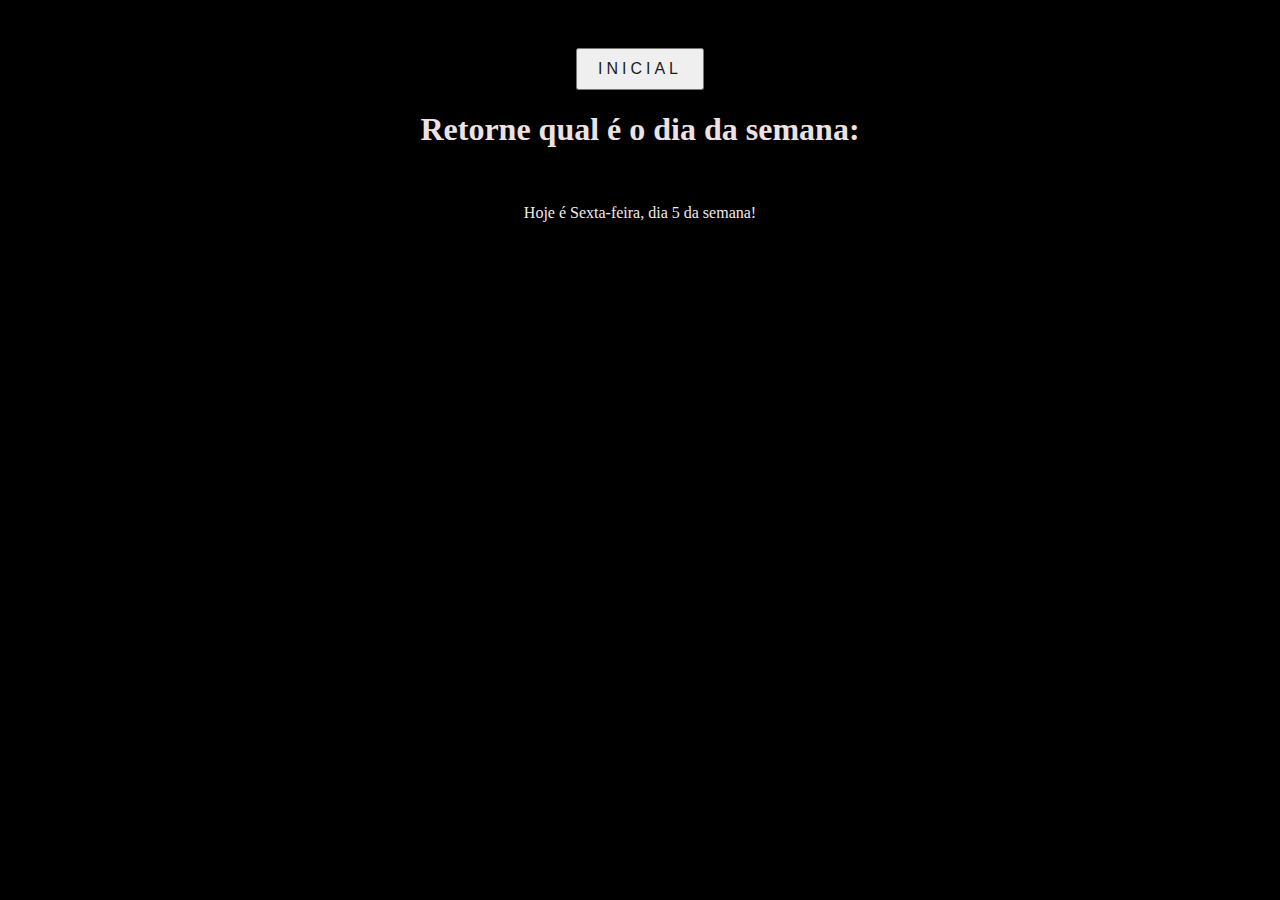
<file: atividadeDois.html>
<!DOCTYPE html>
<html lang="pt">
<head>
    <meta charset="UTF-8">
    <meta http-equiv="X-UA-Compatible" content="IE=edge">
    <meta name="viewport" content="width=device-width, initial-scale=1.0">
    <title>atividadeDois</title>
    <link rel="stylesheet" href="estiloDois.css"
</head>
<body>
    <button class="inicial"><a href="index.html">Inicial</a></button>
    <h1> Retorne qual é o dia da semana: </h1>
    <br>
    <p id="dia-da-semana"></p>
    <script>
      function getDiaDaSemana() {
        const diasDaSemana = ["Domingo, dia 0 da semana", "Segunda-feira, dia 1 da semana", "Terça-feira, dia 2 da semana", "Quarta-feira, dia 3 da semana", "Quinta-feira, dia 4 da semana", "Sexta-feira, dia 5 da semana", "Sábado, dia 6 da semana"];
        const data = new Date();
        const dia = data.getDay();
        return diasDaSemana[dia];
      }
      const diaDaSemana = getDiaDaSemana();
      const elementoDiaDaSemana = document.getElementById("dia-da-semana");
      elementoDiaDaSemana.innerHTML = "Hoje é " + diaDaSemana + "!";
    </script>
</body>
</html>
</file>
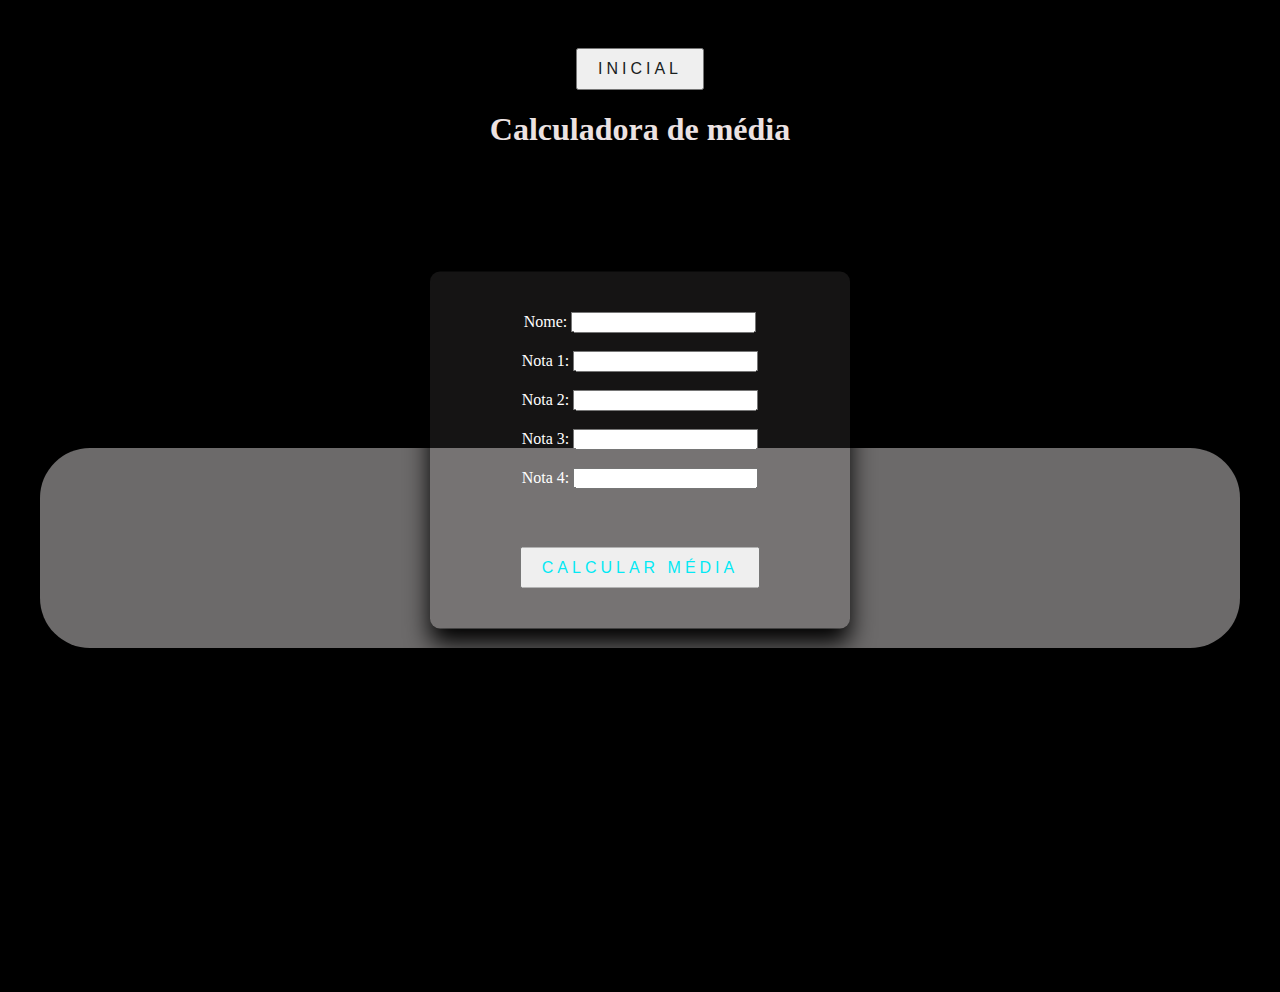
<file: atividadeQuatro.html>
<!DOCTYPE html>
<html lang="pt">
<head>
    <meta charset="UTF-8">
    <meta http-equiv="X-UA-Compatible" content="IE=edge">
    <meta name="viewport" content="width=device-width, initial-scale=1.0">
    <title>atividadeQuatro</title>
    <link rel="stylesheet" href="estiloDois.css">
    <script>
        function calcularMedia() {
          // Obter os valores dos campos de entrada
          var nome = document.getElementById("nome").value;
          var nota1 = parseFloat(document.getElementById("nota1").value);
          var nota2 = parseFloat(document.getElementById("nota2").value);
          var nota3 = parseFloat(document.getElementById("nota3").value);
          var nota4 = parseFloat(document.getElementById("nota4").value);
          
          // Calcular a média
          var media = (nota1 + nota2 + nota3 + nota4) / 4;
          
          // Exibir o resultado
          var resultado = document.getElementById("resultado");
          resultado.innerHTML = nome + ", você teve média: " + media.toFixed(2);
          
          // Verificar se o usuário foi aprovado ou reprovado
          if (media >= 7) {
            resultado.innerHTML += "<br><strong>Parabéns!</strong> Você foi aprovado!";
          } else {
            resultado.innerHTML += "<br>Infelizmente, Você foi reprovado.";
          }
        }
      </script>
</head>
<body>
  <button class="inicial"><a href="index.html">Inicial</a></button>
    <h1>Calculadora de média</h1>
    <form class="login-box">
      <label for="nome">Nome:</label>
      <input type="text" id="nome"><br>
      <br>
      <label for="nota1">Nota 1:</label>
      <input type="number" id="nota1"><br>
      <br>
      <label for="nota2">Nota 2:</label>
      <input type="number" id="nota2"><br>
      <br>
      <label for="nota3">Nota 3:</label>
      <input type="number" id="nota3"><br>
      <br>
      <label for="nota4">Nota 4:</label>
      <input type="number" id="nota4"><br>
      <br>
      <button class="inicial" type="button" onclick="calcularMedia()">Calcular média</button>
    </form>
    <form class="resultado">
    <div id="resultado"></div>
  </form>
    <br><br>
</body>
</html>
</file>
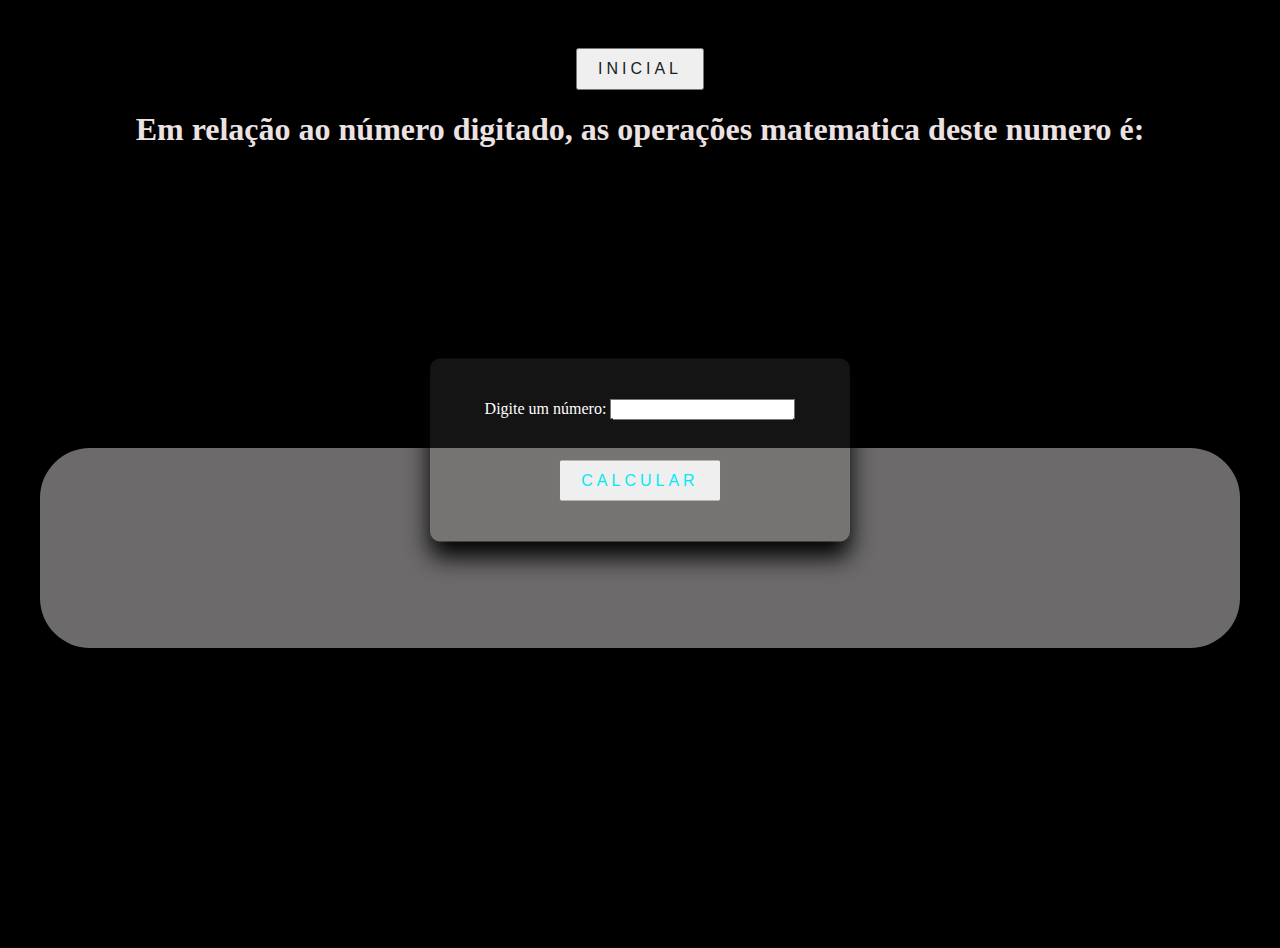
<file: atividadeTres.html>
<!DOCTYPE html>
<html lang="en">
<head>
    <meta charset="UTF-8">
    <meta http-equiv="X-UA-Compatible" content="IE=edge">
    <meta name="viewport" content="width=device-width, initial-scale=1.0">
    <title>atividadeTres</title>
    <link rel="stylesheet" href="estiloDois.css"
</head>
<body>
    <button class="inicial"><a href="index.html">Inicial</a></button>
    <br>
    <form class="login-box">
        <label for="numero">Digite um número:</label>
        <input type="number" id="numero" name="numero">
        <button class="inicial" type="button" onclick="calcular()">Calcular</button>
      </form>
      <h1> Em relação ao número digitado, as operações matematica deste numero é: </h1>
      <form class="resultado">
      <div id="resultado"></div>
    </form>
      <script>
        function calcular() {
          const numero = parseInt(document.getElementById("numero").value);
          const valorAbsoluto = Math.abs(numero);
          const parteInteira = Math.floor(numero);
          const inteiroMaisProximo = Math.round(numero);
          const raizQuadrada = Math.sqrt(numero);
          const raizCubica = Math.cbrt(numero);
          const quadrado = Math.pow(numero, 2);
          const cubo = Math.pow(numero, 3);
          const resultado = `
            <p>Valor absoluto: ${valorAbsoluto}</p>
            <p>Parte inteira: ${parteInteira}</p>
            <p>Inteiro mais próximo: ${inteiroMaisProximo}</p>
            <p>Raiz quadrada: ${raizQuadrada.toFixed(2)}</p>
            <p>Raiz cúbica: ${raizCubica.toFixed(2)}</p>
            <p>Ao quadrado: ${quadrado}</p>
            <p>Ao cubo: ${cubo}</p>
          `;
          document.getElementById("resultado").innerHTML = resultado;
        }
      </script>

</body>
</html>
</file>
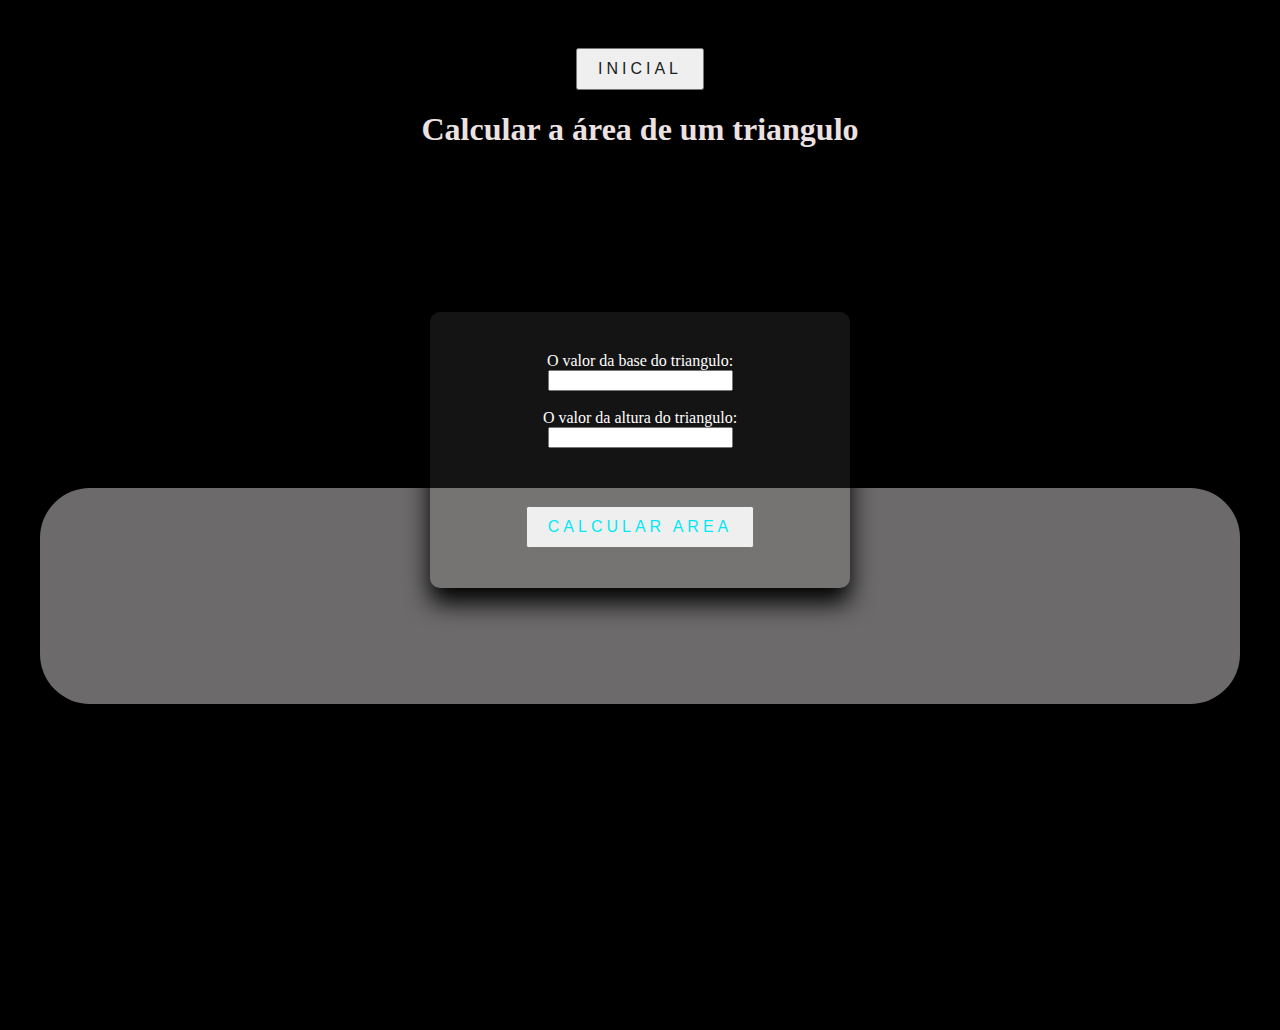
<file: atividadeUm.html>
<!DOCTYPE html>
<html lang="pt">
<head>
    <meta charset="UTF-8">
    <meta http-equiv="X-UA-Compatible" content="IE=edge">
    <meta name="viewport" content="width=device-width, initial-scale=1.0">
    <title>atividadeUm</title>
    <link rel="stylesheet" href="estiloDois.css">
    <script>
        function calcularArea(){
        // Obter os valores dos campos de entrada
          var bas = parseFloat(document.getElementById("bas").value);
          var hal = parseFloat(document.getElementById("hal").value);
        // Calcular a area
          var are = (bas*hal)/2;    
        //exibir o resultado
          var resultado = document.getElementById("resultado");
          resultado.innerHTML =  "O valor da area do triangulo é: " + are;
        }
    </script>
</head>
<body>
  <button class="inicial"><a href="index.html">Inicial</a></button>
    <h1> Calcular a área de um triangulo </h1> 
    <br>
    <form class="login-box">
      <label for="bas">O valor da base do triangulo:</label>
      <input type="number" id="bas"><br>
      <br>
      <label for="hal">O valor da altura do triangulo:</label>
      <input type="number" id="hal"><br>
      <br>
      <button class="inicial" type="button" onclick="calcularArea()">Calcular Area</button>
    </form>
    <form class="resultado">
    <p id="resultado"></p>
  </form>
    <br>
    

</body>
</html>
</file>
<file: estiloDois.css>
body{
    color: #f1eaea;
    text-align: center;
    background-color:black;
}
h1{
    text-align: center;
    color: rgb(236, 226, 226);
}

.login-box{
    position:absolute;
    top: 50%;
    left:50%;
    width:420px;
    padding: 40px;
    transform:translate(-50%, -50%);
    background: #cbc9c91a;
    box-sizing: border-box;
    box-shadow: 0 15px 25px rgba(0,0,0,6);
    border-radius: 10px;
}
.login-box h2, label{
    margin: 0 0 30px;
    padding: 0;
    color: #fff;
    text-align:center;
}

.login-box .user-box {
    position: relative;
}
.login-box .user-box input {
    width: 100%;
    padding: 10px 0;
    font-size: 16px;
    color:#fff;
    margin-bottom: 30px;
    border: none;
    border-bottom: 1px solid #fff;
    outline:none;
    background: transparent;
}

.login-box .user-box label {
    position: absolute;
    top:0;
    left:0;
    padding: 10px 0;
    font-size: 16px;
    color:#fff;
    pointer-events:none;
    transition: 0.5s;
    }
.login-box .user-box input:focus ~ label,
.login-box .user-box input:valid ~ label{
    top: -20px;
    left: 0;
    color: #03e9f4;
    font-size: 12px;
}


.inicial{
    position: relative;
    display: inline-block;
    padding: 10px 20px;
    color:#03e9f4;
    font-size: 16px;
    text-decoration:none;
    text-transform: uppercase;
    overflow:hidden;
    transition: 0.5s;
    margin-top: 40px;
    letter-spacing: 4px;
}
    .inicial:hover {
        background: #03e9f4;
        color: #fff;
        border-radius: 5px;
        box-shadow: 0 0 5px #03e9f4,
                    0 0 25px #03e9f4,
                    0 0 50px #03e9f4,
                    0 0 100px #03e9f4;
    }

    .inicial span {
        position:absolute;
        display: block;
    }
    .inicial span:nth-child(1){
        top:0;
        left: -100%;
        width: 100%;
        height: 2px;
        background: linear-gradient(90deg,
            transparent, #03e9f4);
        animation:btn-animl 1s linear infinite;
    }
    @keyframes btn-animl{
        0%{
            left:-100%;

        }
        50%,100%{
            left:100%;
        }
    }
.inicial:nth-child(2) {
    top: -100%;
    right: 0;
    width: 2px;
    height: 100%;
    background: linear-gradient(180deg, 
    transparent, #03e9f4);
    animation: btn-anim2 1s linear infinite;
    animation-delay: 25s;
}

@keyframes btn-anim2 {
    0% {
        top: -100%;
    }

    50%,100% {
        top: 100%;
    }
}

.inicial a span:nth-child(3) {
    bottom: 0;
    right: -100%;
    width: 2px;
    background: linear-gradient(270deg, transparent,#03e9f4);
    animation: btn-anim3 1s linear infinite;
    animation-delay: 0.5s;
}

@keyframes btn-anim3 {
    0% {
        right: -100%;
    }

    50%,100% {
        right: 100%;
    }
}

.inicial a span:nth-child(4) {
    bottom: 100%;
    left:0;
    width: 2px;
    height: 100%;
    background: linear-gradient(360deg, 
    transparent, #03e9f4);
    animation: btn-anim4 1s linear infinite;
    animation-delay: 75s;
}

@keyframes btn-anim4 {
    0% {
        bottom: -100%;
    }

    50%,100% {
        bottom: 100%;
    }
}

.resultado {
    background-color: #6c6a6a;
    border-radius: 50px;
    box-shadow: 0 0 20px rgba(0,0,0,0.5);
    margin: 300px auto;
    max-width: 1000px;
    padding: 100px;
    text-align: center;
}
a{
    position: relative;
    color:#182020;
    font-size: 16px;
    text-decoration:none;
    text-transform: uppercase;
    overflow:hidden;

}
</file>
